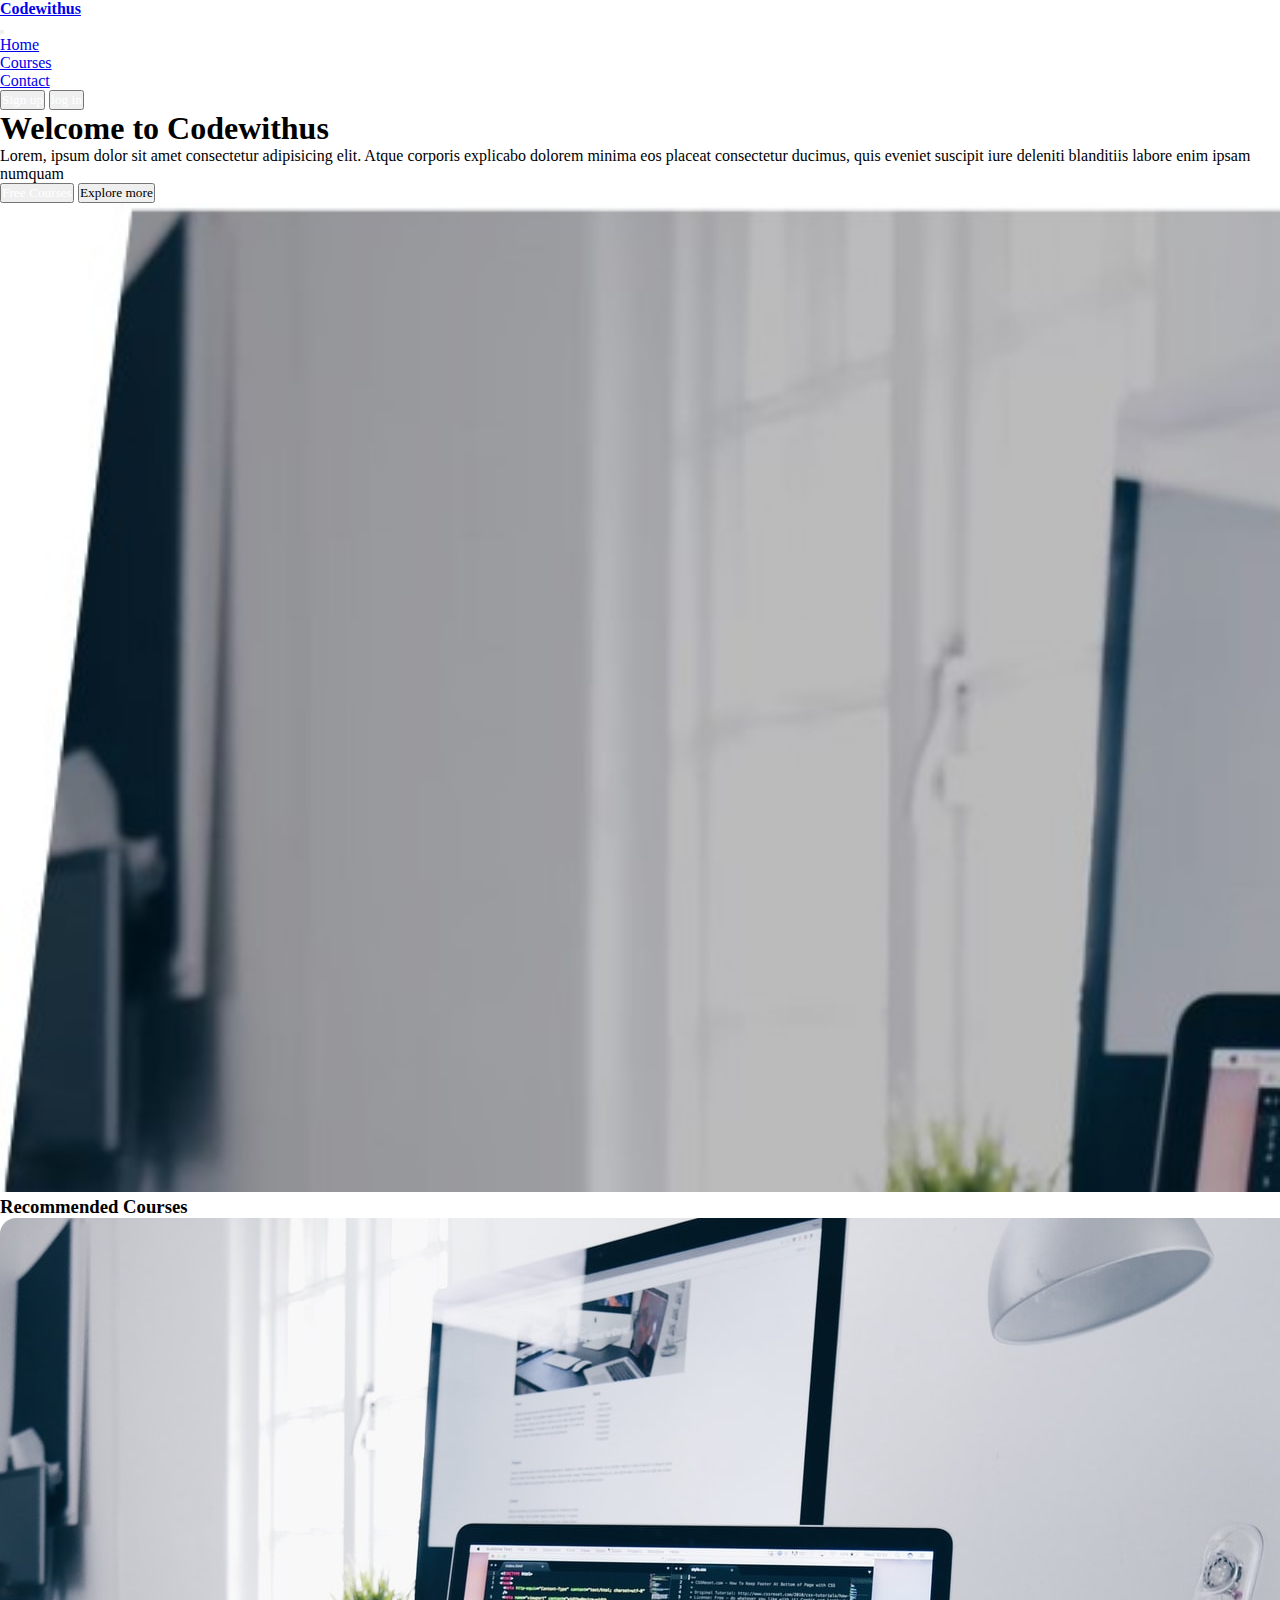
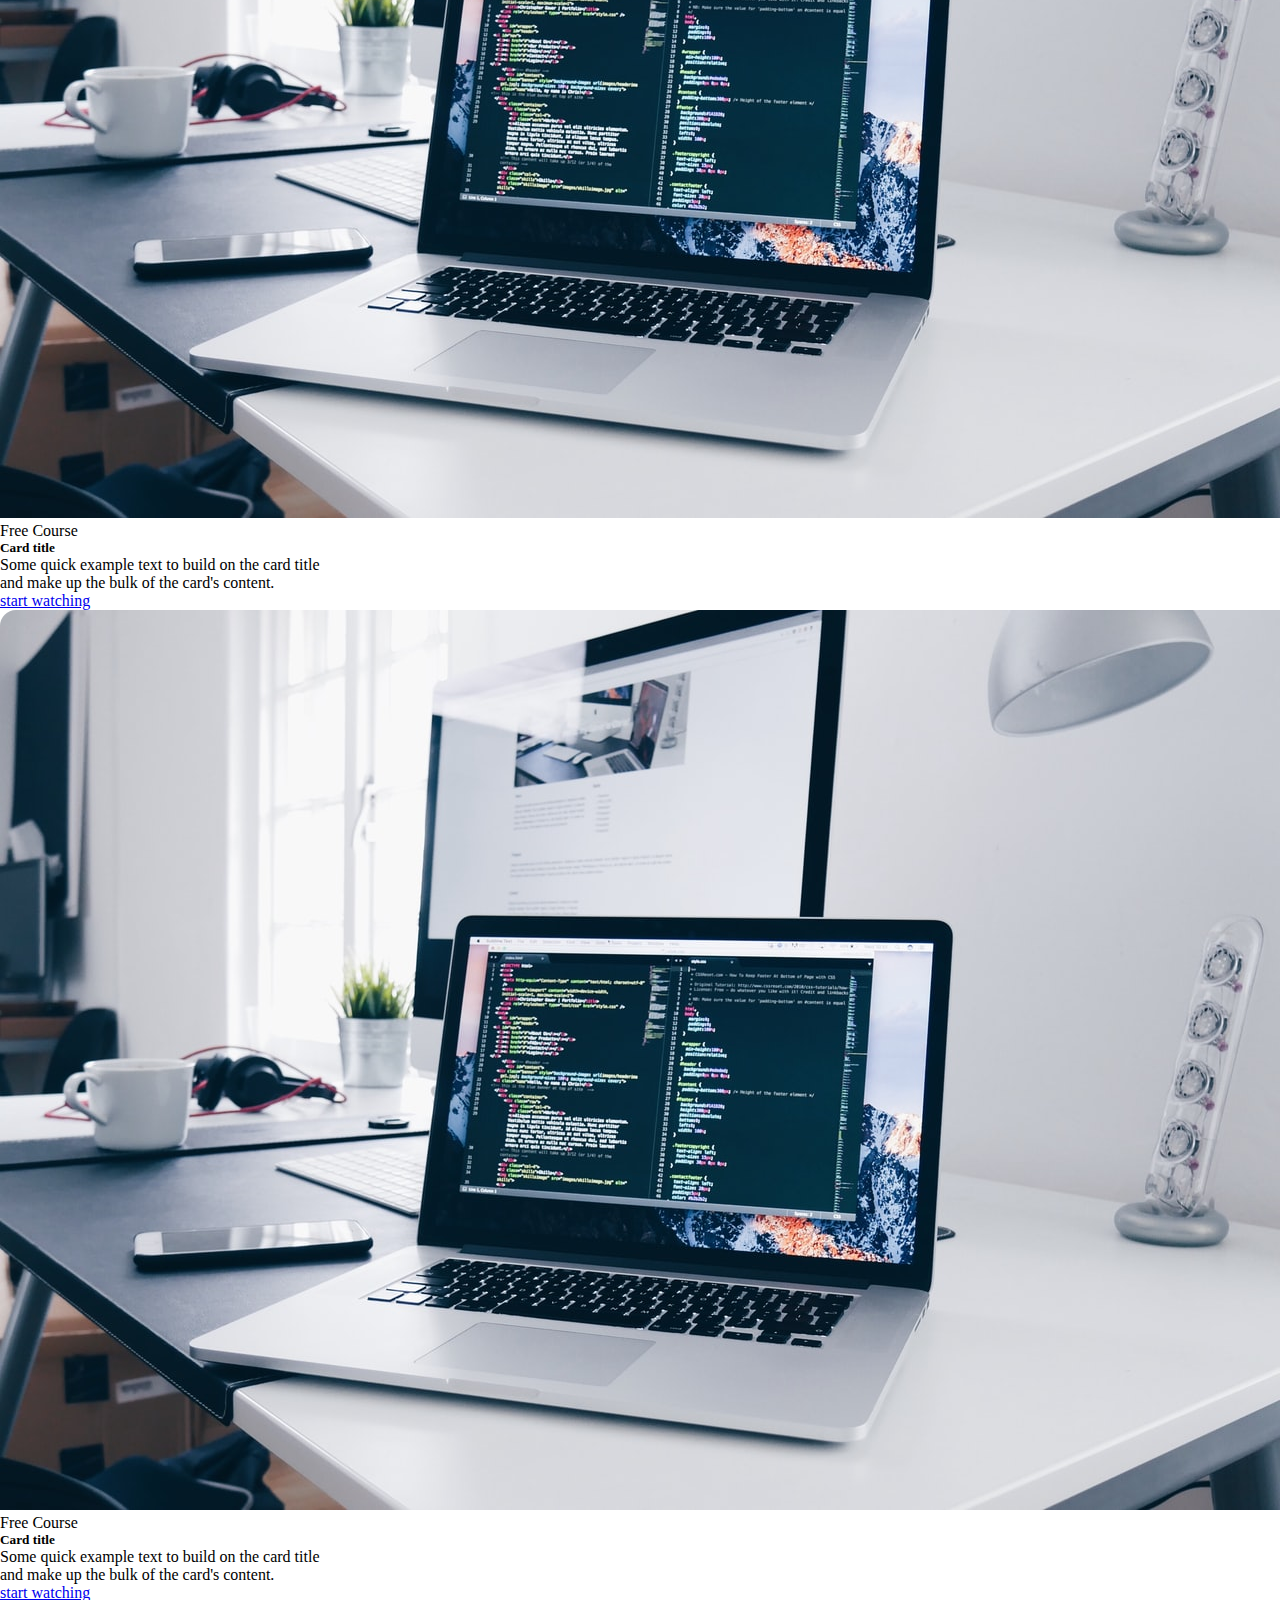
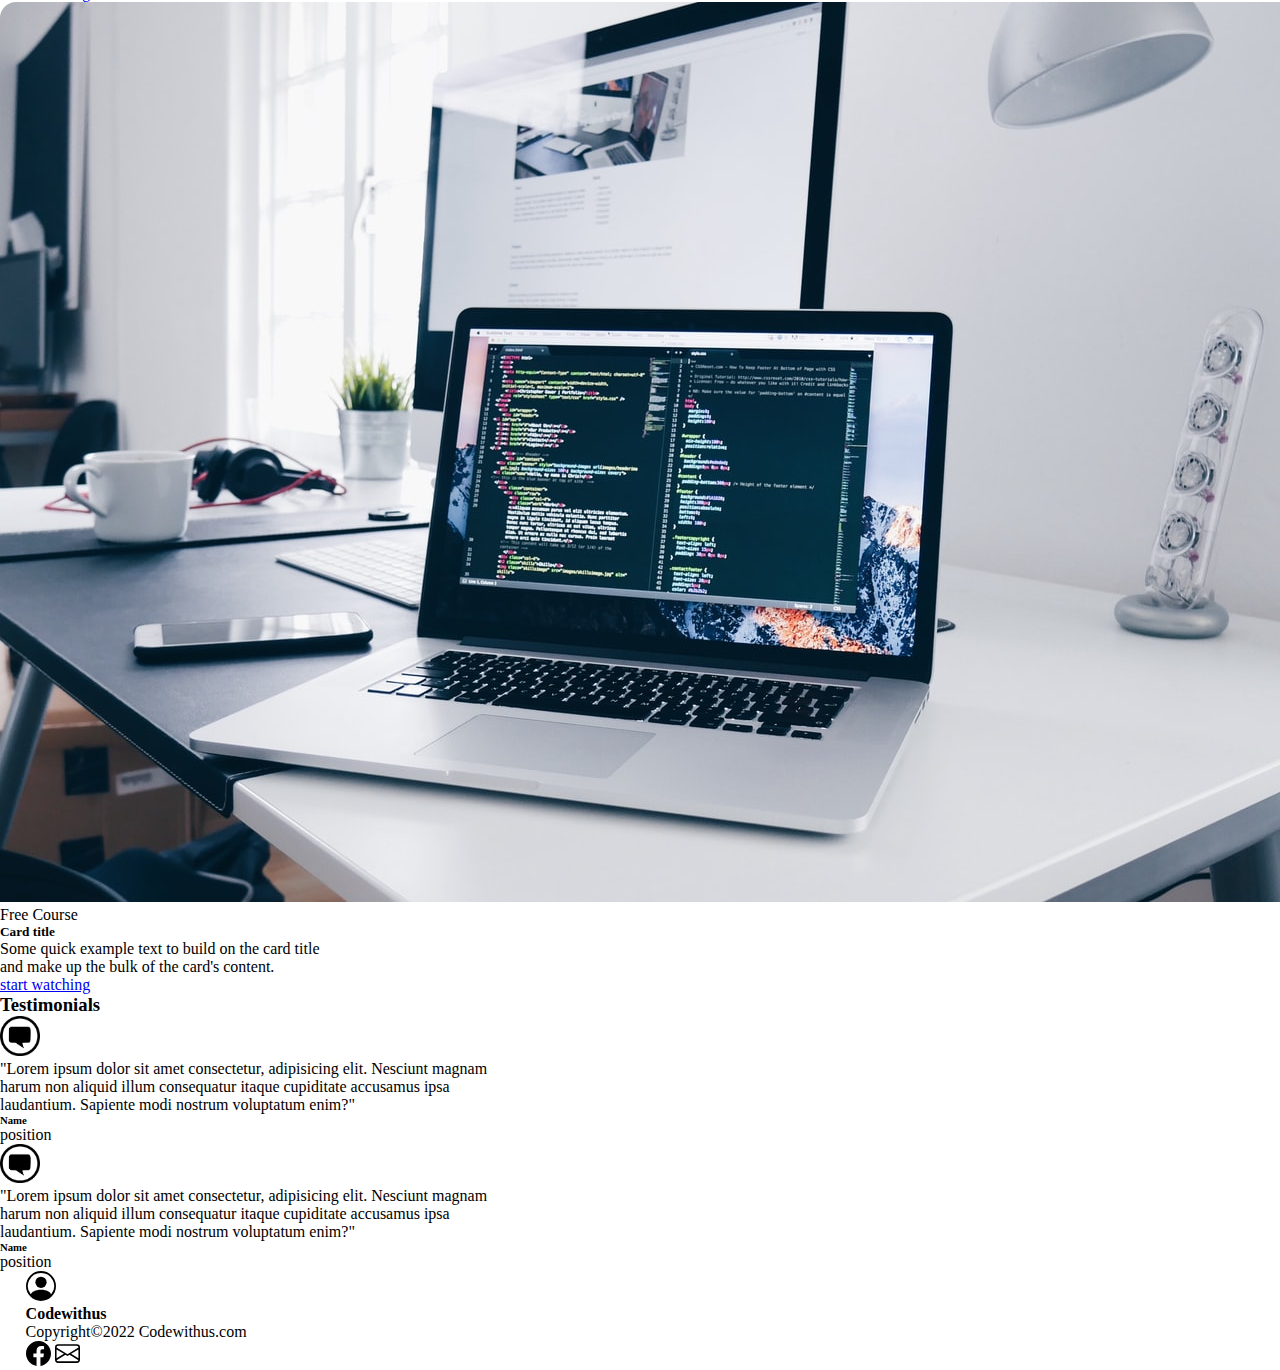
<file: index.html>
<!DOCTYPE html>
<html lang="en">

<head>
    <meta charset="UTF-8">
    <meta http-equiv="X-UA-Compatible" content="IE=edge">
    <meta name="viewport" content="width=device-width, initial-scale=1.0">
    <link rel="stylesheet" href="css/style.css">
    <link rel="preconnect" href="https://fonts.gstatic.com" crossorigin>
    <link href="https://cdn.jsdelivr.net/npm/bootstrap@5.0.2/dist/css/bootstrap.min.css" rel="stylesheet"
        integrity="sha384-EVSTQN3/azprG1Anm3QDgpJLIm9Nao0Yz1ztcQTwFspd3yD65VohhpuuCOmLASjC" crossorigin="anonymous">
    <title>project3</title>
</head>

<body>
    <nav id="navbar" class="py-2 sticky-top border-bottom navbar navbar-expand-lg navbar-light bg-light">
        <div class="container-fluid">
            <a class="navbar-brand text-primary px-2" href="#">
                <h4>Codewithus</h4>
            </a>
            <button class="navbar-toggler" type="button" data-bs-toggle="collapse" data-bs-target="#navbarNav"
                aria-controls="navbarNav" aria-expanded="false" aria-label="Toggle navigation">
                <span class="navbar-toggler-icon"></span>
            </button>
            <div class="collapse navbar-collapse" id="navbarNav">
                <ul class="navbar-nav ms-auto mb-2 py-2 mb-lg-0">
                    <li class="nav-item">
                        <a class="nav-link active" aria-current="page" href="index.html">Home</a>
                    </li>
                    <li class="nav-item">
                        <a class="nav-link" href="courses.html">Courses</a>
                    </li>
                    <li class="nav-item">
                        <a class="nav-link" href="contact.html">Contact</a>
                    </li>
                    <li>
                        <form class="container-fluid justify-content-start ">
                            <a href="loginpage.html"><button class="btn   bg-primary me-2" type="button"
                                    style="color: white;">Sign up</button></a>
                            <button class="btn   bg-primary " type="button" style="color: white;">log in</button>
                        </form>
                    </li>
                </ul>
            </div>
        </div>
    </nav>
    <!-- about section -->
    <section id="about" class="main">
        <div class="container my-1 mx-auto ">
            <div class="row">

                <div id="textcenter"
                    class="col-lg-6 col-md-6 co-12 col-xxl-6 d-flex  justify-content-center flex-column">
                    <h1>Welcome to <span class="text-primary">Codewithus</span> </h1>
                    <p>Lorem, ipsum dolor sit amet consectetur adipisicing elit. Atque corporis explicabo dolorem
                        minima eos placeat consectetur ducimus, quis eveniet suscipit iure deleniti blanditiis labore
                        enim ipsam numquam </p>
                    <span>
                        <button type="button" class="btn btn-info bg-primary" style="color: white;">Free
                            Courses</button>
                        <button type="button" class="btn btn-secondary mx-2 " data-bs-toggle="tooltip"
                            data-bs-placement="right" title="Tooltip on right">Explore more</button>
                    </span>
                </div>
                <div class="col-lg-6 col-md-6 co-12 col-xxl-6" id="fig">
                    <figure>
                        <img src="img/jj.jpg" alt="about us img" style="width: 100%; height: auto;"
                            class="img-fluid about_img"> 
                    </figure>
                </div>
            </div>
        </div>
    </section>
    <!-- Courses -->
    <section id="Courses" class="main my-5">
        <div class="about text-center">
            <h3 class="display-7">Recommended Courses</h3>
        </div>
        <div class="container my-5 mx-auto">
            <div class="row ">
                <div class="col-lg-4 col-md-4 co-12 col-xxl-4 d-flex  justify-content-center my-2">
                    <div style="border-radius: 1rem; width: 20rem;" class="card ">
                        <img src="img/home.jfif" style="border-top-left-radius: 1rem; border-top-right-radius: 1rem;"
                            class="card-img-top" alt="Course image">
                        <div class="card-body">
                            <span class="tracking-widest text-xs title-font font-medium text-gray-400 mb-1">Free
                                Course</span>
                            <h5 class="card-title mt-1">Card title</h5>
                            <p class="card-text">Some quick example text to build on the card title and make up the bulk
                                of the card's content.</p>
                            <a href="#" class="btn btn-primary rounded-pill"> start watching</a>
                        </div>
                    </div>
                </div>
                <div class="col-lg-4 col-md-4 co-12 col-xxl-4 d-flex  justify-content-center  my-2">

                    <div class="card" style="border-radius: 1rem; width: 20rem;">
                        <img src="img/home.jfif" style="border-top-left-radius: 1rem; border-top-right-radius: 1rem;"
                            class="card-img-top" alt="Course image">
                        <div class="card-body">
                            <span class="tracking-widest text-xs title-font font-medium text-gray-400 mb-1">Free
                                Course</span>
                            <h5 class="card-title mt-1">Card title</h5>
                            <p class="card-text">Some quick example text to build on the card title and make up the bulk
                                of the card's content.</p>
                            <a href="#" class="btn btn-primary rounded-pill">start watching</a>
                        </div>
                    </div>
                </div>
                <div class="col-lg-4 col-md-4 co-12 col-xxl-4 d-flex  justify-content-center  my-2">

                    <div class="card" style="border-radius: 1rem; width: 20rem;">
                        <img src="img/home.jfif" style="border-top-left-radius: 1rem; border-top-right-radius: 1rem;"
                            class="card-img-top" alt="Course image">
                        <div class="card-body">
                            <span class="tracking-widest text-xs title-font font-medium text-gray-400 mb-1">Free
                                Course</span>
                            <h5 class="card-title mt-1">Card title</h5>
                            <p class="card-text">Some quick example text to build on the card title and make up the bulk
                                of the card's content.</p>
                            <a href="#" class="btn btn-primary  rounded-pill">start watching</a>
                        </div>
                    </div>
                </div>
            </div>
        </div>
    </section>
    <!-- testimonials -->
    <section>
        <div class="about text-center">
            <h3 class="display-7">Testimonials</h3>
        </div>

        <div class="container my-5 ">
            <div class="row">
                <div class="col-lg-6 col-md-6 co-12 col-xxl-6 d-flex  justify-content-center  my-2">

                    <div class="card bg-light mx-0" style="width: 32rem;">
                        <div class="card-body">
                            <img src="img/testimonials.png" style="width: 40px; height: auto;"
                                class="card-img-top mx-2 mb-2" alt="Course image">
                            <p class="card-text mx-2">"Lorem ipsum dolor sit amet consectetur, adipisicing elit.
                                Nesciunt magnam harum non aliquid illum consequatur itaque cupiditate accusamus ipsa
                                laudantium. Sapiente modi nostrum voluptatum enim?"</p>

                            <h6 class="card-title  my-0 py-0 mx-3">Name</h6>
                            <p class="mx-3">position</p>
                        </div>
                    </div>
                </div>
                <div class="col-lg-6 col-md-6 co-12 col-xxl-6 d-flex  justify-content-center  my-2">

                    <div class="card  bg-light" style="width: 32rem;">
                        <div class="card-body">
                            <img src="img/testimonials.png" style="width: 40px; height: auto;"
                                class="card-img-top mx-2 mb-2" alt="Course image">
                            <p class="card-text mx-2">"Lorem ipsum dolor sit amet consectetur, adipisicing elit.
                                Nesciunt magnam harum non aliquid illum consequatur itaque cupiditate accusamus ipsa
                                laudantium. Sapiente modi nostrum voluptatum enim?"</p>

                            <h6 class="card-title  my-0 py-0 mx-3">Name</h6>
                            <p class="mx-3">position</p>
                        </div>
                    </div>
                </div>
            </div>
        </div>
    </section>



    <!-- footer -->
    <footer>
        <div class="left bg-light" style="margin: 0% 2%;">

            <span class="d-flex ">
                <figure class="my-auto mx-2 hide">
                    <svg xmlns="http://www.w3.org/2000/svg" width="30" height="30" fill="currentColor"
                        class="bi bi-person-circle" viewBox="0 0 16 16">
                        <path d="M11 6a3 3 0 1 1-6 0 3 3 0 0 1 6 0z" />
                        <path fill-rule="evenodd"
                            d="M0 8a8 8 0 1 1 16 0A8 8 0 0 1 0 8zm8-7a7 7 0 0 0-5.468 11.37C3.242 11.226 4.805 10 8 10s4.757 1.225 5.468 2.37A7 7 0 0 0 8 1z" />
                    </svg>
                </figure>
                <h4 class="navbar-brand text-primary my-auto hide">Codewithus</h4>
                <p class="my-auto mx-auto">Copyright&copy;2022 Codewithus.com</p>
                <span class="my-auto ms-auto mb-2 py-2 mb-lg-0 hide">
                    <span class="px-2">
                        <svg xmlns="http://www.w3.org/2000/svg" width="25" height="25" fill="currentColor"
                            class="bi bi-facebook" viewBox="0 0 16 16">
                            <path
                                d="M16 8.049c0-4.446-3.582-8.05-8-8.05C3.58 0-.002 3.603-.002 8.05c0 4.017 2.926 7.347 6.75 7.951v-5.625h-2.03V8.05H6.75V6.275c0-2.017 1.195-3.131 3.022-3.131.876 0 1.791.157 1.791.157v1.98h-1.009c-.993 0-1.303.621-1.303 1.258v1.51h2.218l-.354 2.326H9.25V16c3.824-.604 6.75-3.934 6.75-7.951z" />
                        </svg>
                    </span>
                    <svg xmlns="http://www.w3.org/2000/svg" width="25" height="25" fill="currentColor"
                        class="bi bi-envelope" viewBox="0 0 16 16 ">
                        <path
                            d="M0 4a2 2 0 0 1 2-2h12a2 2 0 0 1 2 2v8a2 2 0 0 1-2 2H2a2 2 0 0 1-2-2V4Zm2-1a1 1 0 0 0-1 1v.217l7 4.2 7-4.2V4a1 1 0 0 0-1-1H2Zm13 2.383-4.708 2.825L15 11.105V5.383Zm-.034 6.876-5.64-3.471L8 9.583l-1.326-.795-5.64 3.47A1 1 0 0 0 2 13h12a1 1 0 0 0 .966-.741ZM1 11.105l4.708-2.897L1 5.383v5.722Z" />
                    </svg>
                </span>
            </span>

        </div>
    </footer>
    <script src="https://cdn.jsdelivr.net/npm/@popperjs/core@2.9.2/dist/umd/popper.min.js"
        integrity="sha384-IQsoLXl5PILFhosVNubq5LC7Qb9DXgDA9i+tQ8Zj3iwWAwPtgFTxbJ8NT4GN1R8p"
        crossorigin="anonymous"></script>
    <script src="https://cdn.jsdelivr.net/npm/bootstrap@5.0.2/dist/js/bootstrap.min.js"
        integrity="sha384-cVKIPhGWiC2Al4u+LWgxfKTRIcfu0JTxR+EQDz/bgldoEyl4H0zUF0QKbrJ0EcQF"
        crossorigin="anonymous"></script>
    <script>
        var tooltipTriggerList = [].slice.call(document.querySelectorAll('[data-bs-toggle="tooltip"]'))
        var tooltipList = tooltipTriggerList.map(function (tooltipTriggerEl) {
            return new bootstrap.Tooltip(tooltipTriggerEl)
        })
    </script>





</body>

</html>
</file>
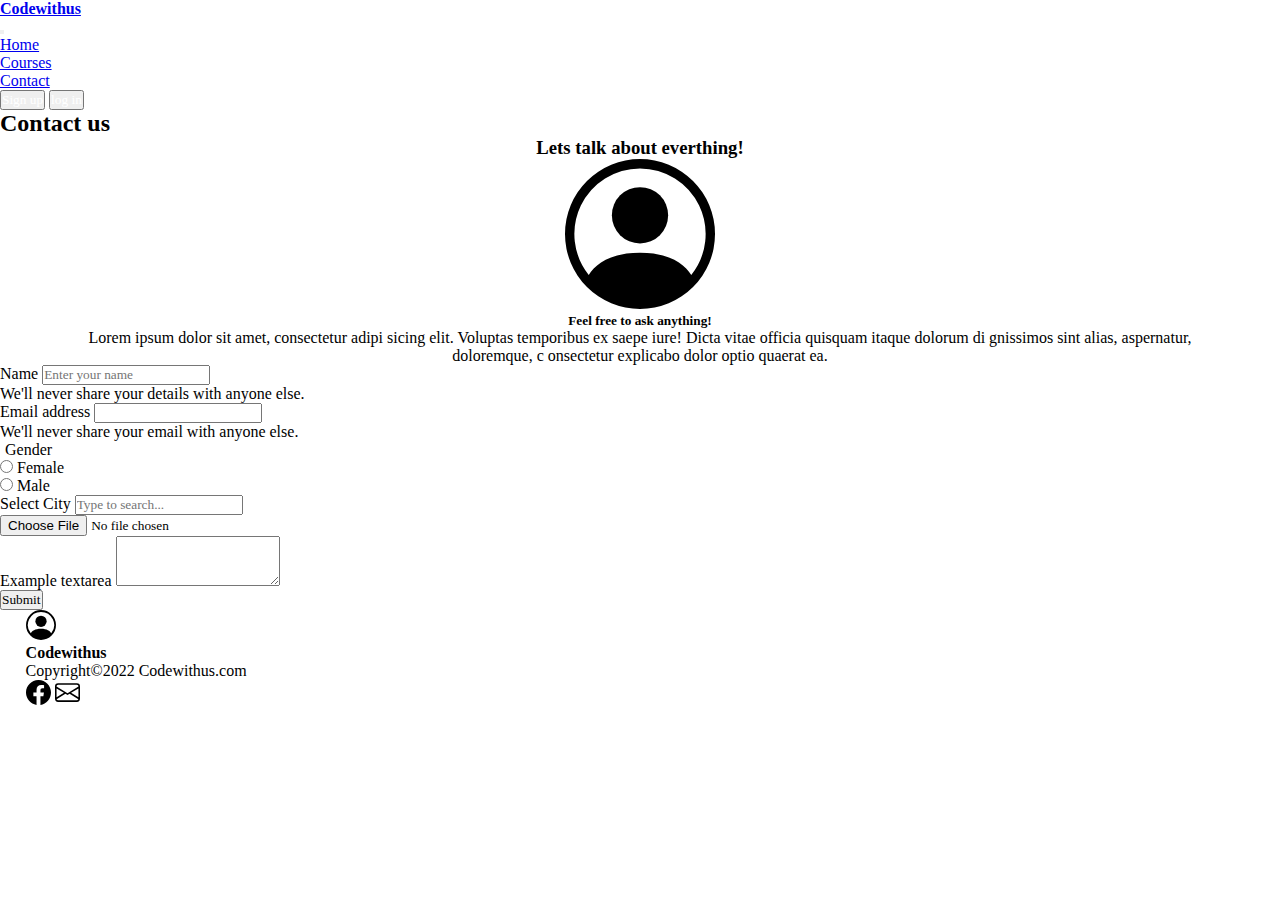
<file: contact.html>
<!DOCTYPE html>
<html lang="en">

<head>
    <meta charset="UTF-8">
    <meta http-equiv="X-UA-Compatible" content="IE=edge">
    <link rel="stylesheet" href="css/style.css">
    <meta name="viewport" content="width=device-width, initial-scale=1.0">
    <link href="https://cdn.jsdelivr.net/npm/bootstrap@5.0.2/dist/css/bootstrap.min.css" rel="stylesheet"
        integrity="sha384-EVSTQN3/azprG1Anm3QDgpJLIm9Nao0Yz1ztcQTwFspd3yD65VohhpuuCOmLASjC" crossorigin="anonymous">
    <title>project3</title>
</head>

<body>
    <nav id="navbar" class="py-2 sticky-top border-bottom navbar navbar-expand-lg navbar-light bg-light">
        <div class="container-fluid">
            <a class="navbar-brand text-primary px-2" href="#">
                <h4>Codewithus</h4>
            </a>
            <button class="navbar-toggler" type="button" data-bs-toggle="collapse" data-bs-target="#navbarNav"
                aria-controls="navbarNav" aria-expanded="false" aria-label="Toggle navigation">
                <span class="navbar-toggler-icon"></span>
            </button>
            <div class="collapse navbar-collapse" id="navbarNav">
                <ul class="navbar-nav ms-auto mb-2 py-2 mb-lg-0">
                    <li class="nav-item">
                        <a class="nav-link active" aria-current="page" href="index.html">Home</a>
                    </li>
                    <li class="nav-item">
                        <a class="nav-link" href="courses.html">Courses</a>
                    </li>
                    <li class="nav-item">
                        <a class="nav-link" href="contact.html">Contact</a>
                    </li>
                    <li>
                        <form class="container-fluid justify-content-start ">
                            <button class="btn   bg-primary me-2" type="button" style="color: white;">Sign up</button>
                            <button class="btn   bg-primary " type="button" style="color: white;">log in</button>
                        </form>
                    </li>
                </ul>
            </div>
        </div>
    </nav>
    <!-- contact page -->
    <section id="contact" class="main_heading my-5">

        <div class="about text-center my-5">
            <h2 class="display-7">Contact us</h2>
        </div>
        <div class="container bg-light shadow-lg p-3 mb-5 bg-body rounded">
            <div class="row ">
                <div id="textstart"
                    class="col-lg-6 col-md-6 co-12 col-xxl-6 d-flex my-5  justify-content-top flex-column  ">
                    <h3 class="center">Lets talk about everthing!</h3>
                    <figure class="my-2 mb-4 mx-2">
                        <svg xmlns="http://www.w3.org/2000/svg" width="150" height="150" fill="currentColor"
                            class="bi bi-person-circle" viewBox="0 0 16 16">
                            <path d="M11 6a3 3 0 1 1-6 0 3 3 0 0 1 6 0z" />
                            <path fill-rule="evenodd"
                                d="M0 8a8 8 0 1 1 16 0A8 8 0 0 1 0 8zm8-7a7 7 0 0 0-5.468 11.37C3.242 11.226 4.805 10 8 10s4.757 1.225 5.468 2.37A7 7 0 0 0 8 1z" />
                        </svg>
                    </figure>
                    <h5>Feel free to ask anything!</h5>
                    <p class=" my-1 justify-content-center ">Lorem ipsum dolor sit amet, consectetur adipi sicing elit. Voluptas temporibus ex saepe iure! Dicta vitae officia quisquam itaque dolorum di gnissimos sint alias, aspernatur, doloremque, c
                        onsectetur explicabo dolor optio quaerat ea.</p>
                </div>
                <div class="col-xxl-6 col-12 col-md-6 mx-auto my-5">
                    <form>
                        <div class="mb-3">
                            <label for="exampleInputEmail1" class="form-label">Name</label>
                            <input type="email" class="form-control" id="exampleInputEmail1"
                                aria-describedby="emailHelp" placeholder="Enter your name" required>
                            <div id="emailHelp" class="form-text">We'll never share your details with anyone else.</div>
                        </div>
                        <div class="mb-3">
                            <label for="exampleInputEmail1" class="form-label">Email address</label>
                            <input type="email" class="form-control" id="exampleInputEmail1"
                                aria-describedby="emailHelp" required>
                            <div id="emailHelp" class="form-text">We'll never share your email with anyone else.</div>
                        </div>
                        <div style="display: inline-block; margin: 0px 5px;">
                            <p>Gender</p>
                        </div>
                        <div class="form-check form-check-inline">
                            <input class="form-check-input" type="radio" name="inlineRadioOptions" id="inlineRadio1"
                                value="option1" required>
                            <label class="form-check-label" for="inlineRadio1">Female</label>
                        </div>
                        <div class="form-check form-check-inline">
                            <input class="form-check-input" type="radio" name="inlineRadioOptions" id="inlineRadio2"
                                value="option2" required>
                            <label class="form-check-label" for="inlineRadio2">Male</label>
                        </div>
                        <div class="mb-3">
                            <label for="exampleDataList" class="form-label">Select City</label>
                            <input class="form-control" list="datalistOptions" id="exampleDataList"
                                placeholder="Type to search..." required>
                            <datalist id="datalistOptions">
                                <option value="San Francisco">
                                <option value="New York">
                                <option value="Seattle">
                                <option value="Los Angeles">
                                <option value="Chicago">
                            </datalist>
                        </div>
                        <div class="mb-3">
                            <input class="form-control form-control-sm" id="formFileSm" type="file">
                        </div>
                        <div class="mb-3">
                            <label for="exampleFormControlTextarea1" class="form-label">Example textarea</label>
                            <textarea class="form-control" id="exampleFormControlTextarea1" rows="3"
                                required></textarea>
                        </div>
                        <button type="submit" class="btn btn-primary">Submit</button>
                    </form>
                </div>
            </div>
        </div>
    </section>
    <!-- footer -->
    <footer>
        <div class="left bg-light" style="margin: 0% 2%;">
            <span class="d-flex ">
                <figure class="my-auto mx-2 hide">
                    <svg xmlns="http://www.w3.org/2000/svg" width="30" height="30" fill="currentColor"
                        class="bi bi-person-circle" viewBox="0 0 16 16">
                        <path d="M11 6a3 3 0 1 1-6 0 3 3 0 0 1 6 0z" />
                        <path fill-rule="evenodd"
                            d="M0 8a8 8 0 1 1 16 0A8 8 0 0 1 0 8zm8-7a7 7 0 0 0-5.468 11.37C3.242 11.226 4.805 10 8 10s4.757 1.225 5.468 2.37A7 7 0 0 0 8 1z" />
                    </svg>
                </figure>
                <h4 class="navbar-brand text-primary my-auto hide">Codewithus</h4>
                <p class="my-auto mx-auto">Copyright&copy;2022 Codewithus.com</p>
                <span class="my-auto ms-auto mb-2 py-2 mb-lg-0 hide">
                    <span class="px-2">
                        <svg xmlns="http://www.w3.org/2000/svg" width="25" height="25" fill="currentColor"
                            class="bi bi-facebook" viewBox="0 0 16 16">
                            <path
                                d="M16 8.049c0-4.446-3.582-8.05-8-8.05C3.58 0-.002 3.603-.002 8.05c0 4.017 2.926 7.347 6.75 7.951v-5.625h-2.03V8.05H6.75V6.275c0-2.017 1.195-3.131 3.022-3.131.876 0 1.791.157 1.791.157v1.98h-1.009c-.993 0-1.303.621-1.303 1.258v1.51h2.218l-.354 2.326H9.25V16c3.824-.604 6.75-3.934 6.75-7.951z" />
                        </svg>
                    </span>
                    <svg xmlns="http://www.w3.org/2000/svg" width="25" height="25" fill="currentColor"
                        class="bi bi-envelope" viewBox="0 0 16 16 ">
                        <path
                            d="M0 4a2 2 0 0 1 2-2h12a2 2 0 0 1 2 2v8a2 2 0 0 1-2 2H2a2 2 0 0 1-2-2V4Zm2-1a1 1 0 0 0-1 1v.217l7 4.2 7-4.2V4a1 1 0 0 0-1-1H2Zm13 2.383-4.708 2.825L15 11.105V5.383Zm-.034 6.876-5.64-3.471L8 9.583l-1.326-.795-5.64 3.47A1 1 0 0 0 2 13h12a1 1 0 0 0 .966-.741ZM1 11.105l4.708-2.897L1 5.383v5.722Z" />
                    </svg>
                </span>
            </span>

        </div>
    </footer>
    <script src="https://cdn.jsdelivr.net/npm/@popperjs/core@2.9.2/dist/umd/popper.min.js"
        integrity="sha384-IQsoLXl5PILFhosVNubq5LC7Qb9DXgDA9i+tQ8Zj3iwWAwPtgFTxbJ8NT4GN1R8p"
        crossorigin="anonymous"></script>
    <script src="https://cdn.jsdelivr.net/npm/bootstrap@5.0.2/dist/js/bootstrap.min.js"
        integrity="sha384-cVKIPhGWiC2Al4u+LWgxfKTRIcfu0JTxR+EQDz/bgldoEyl4H0zUF0QKbrJ0EcQF"
        crossorigin="anonymous"></script>
    <script>
        var tooltipTriggerList = [].slice.call(document.querySelectorAll('[data-bs-toggle="tooltip"]'))
        var tooltipList = tooltipTriggerList.map(function (tooltipTriggerEl) {
            return new bootstrap.Tooltip(tooltipTriggerEl)
        })
    </script>





</body>

</html>
</file>
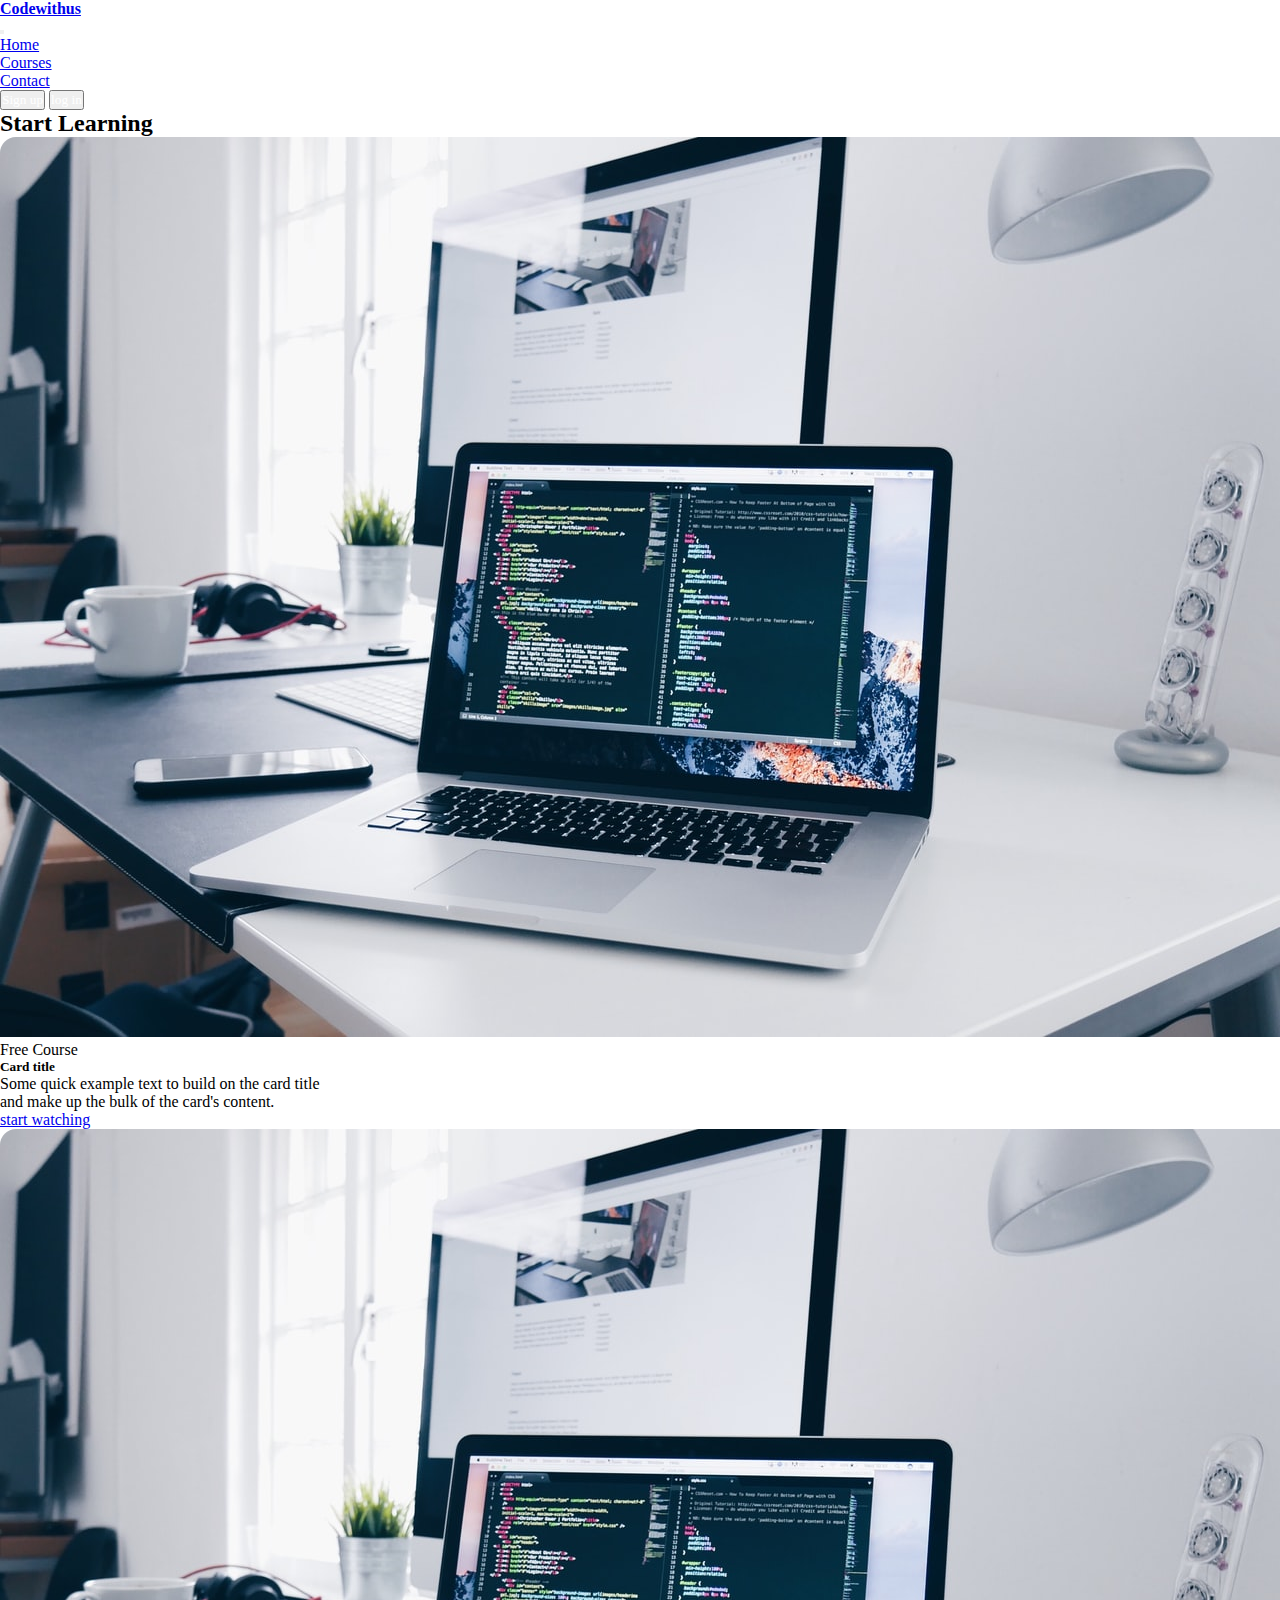
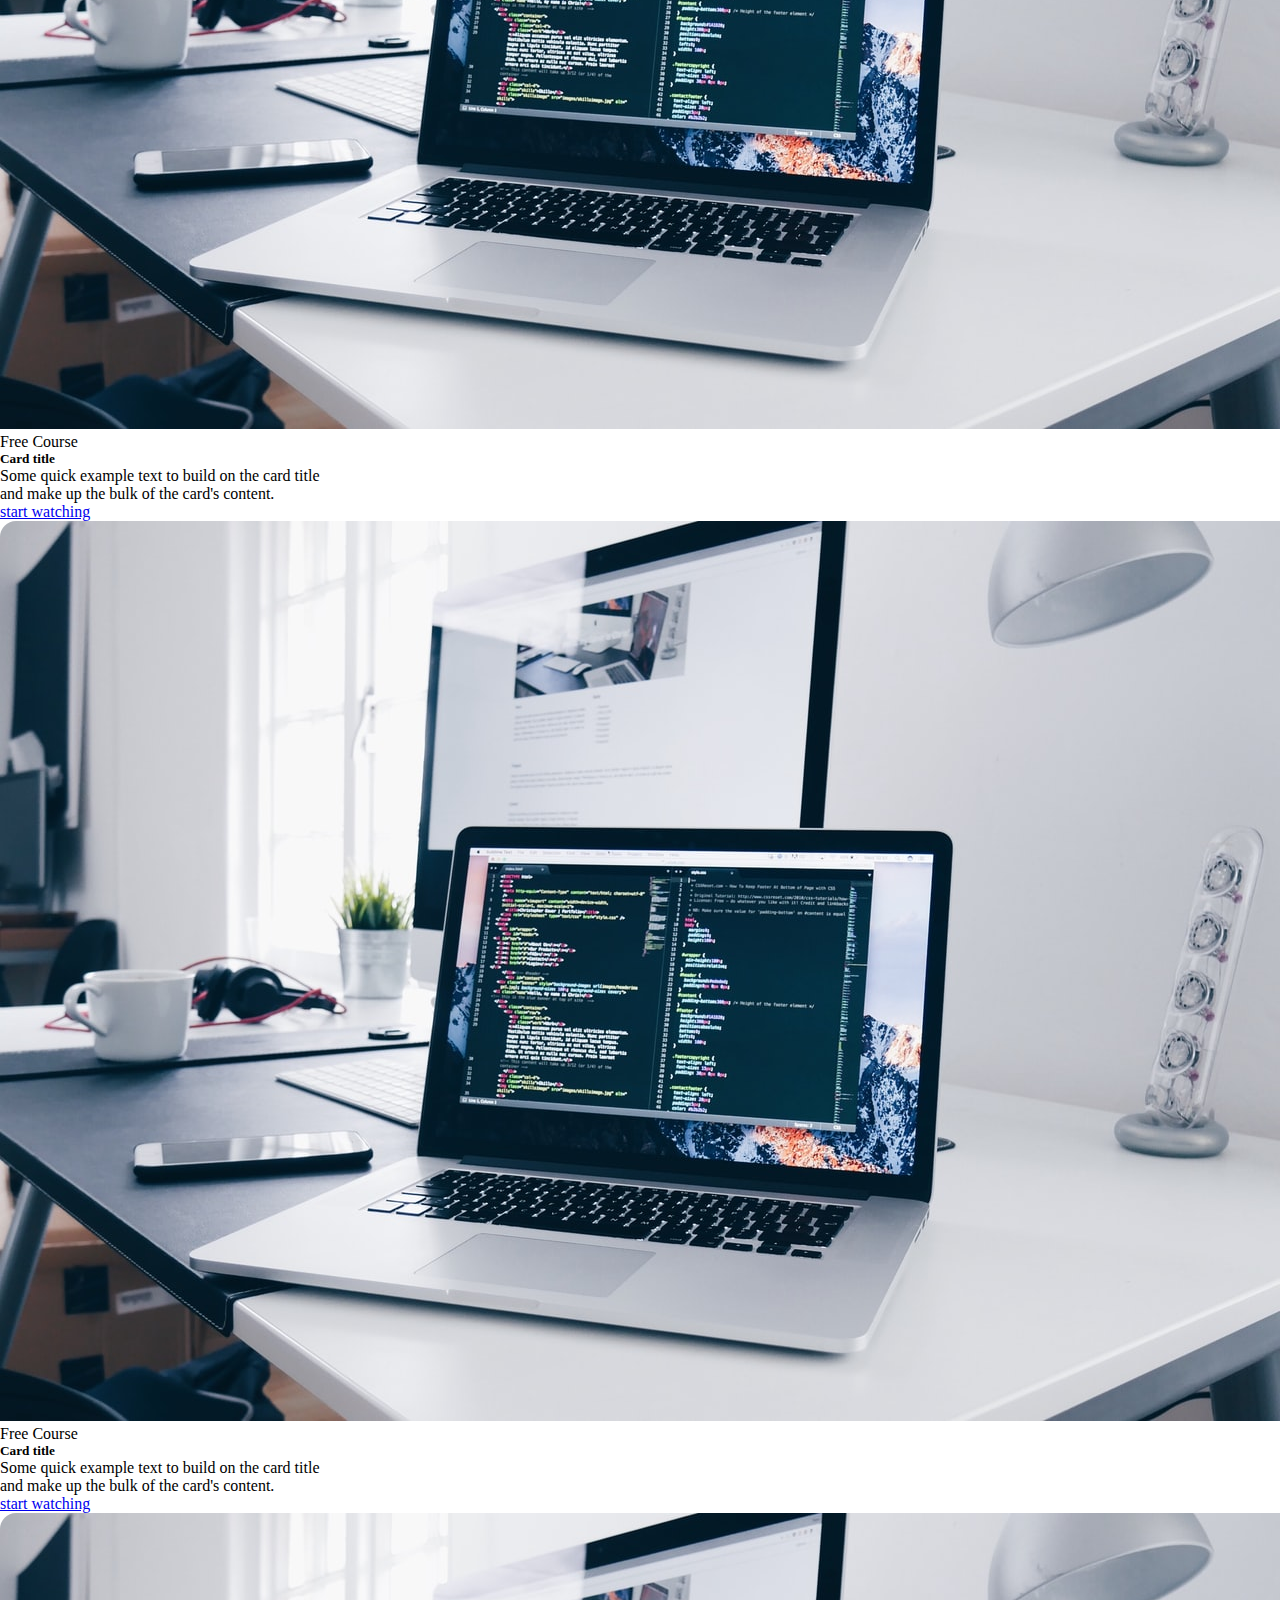
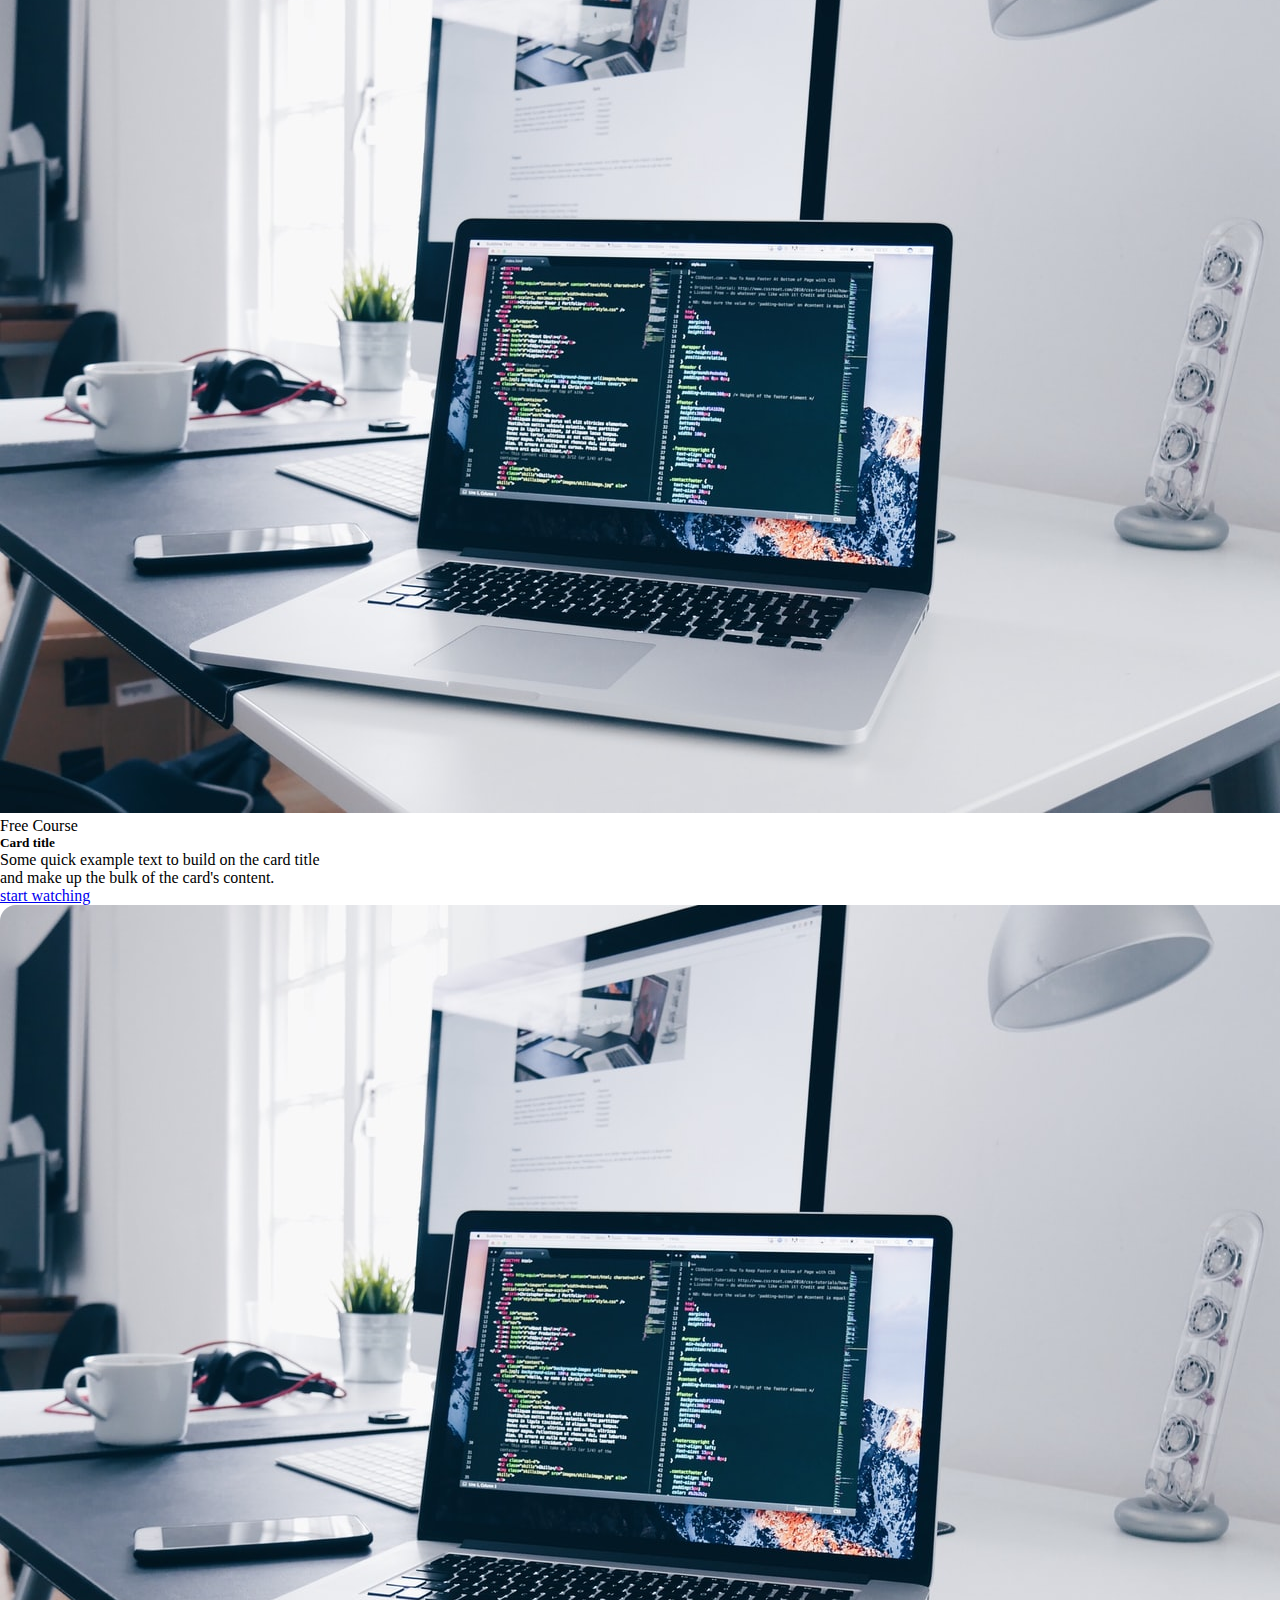
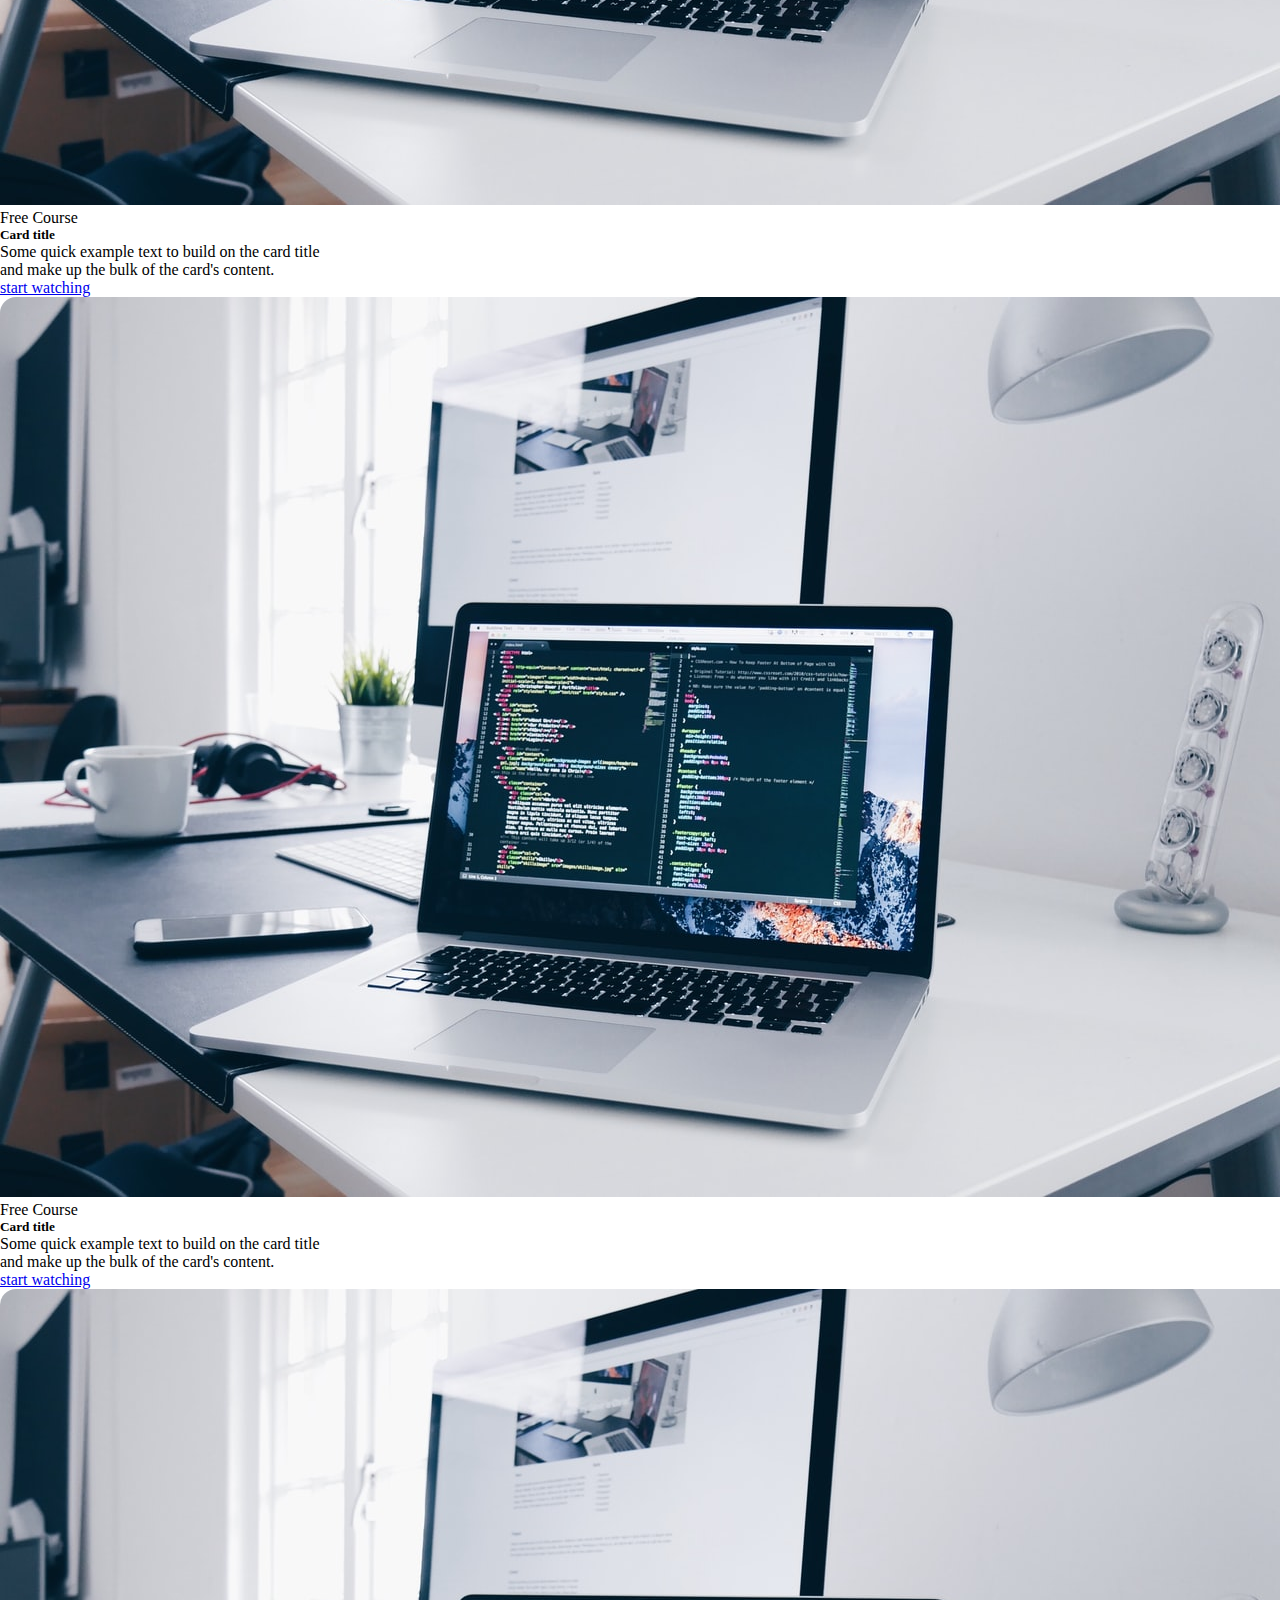
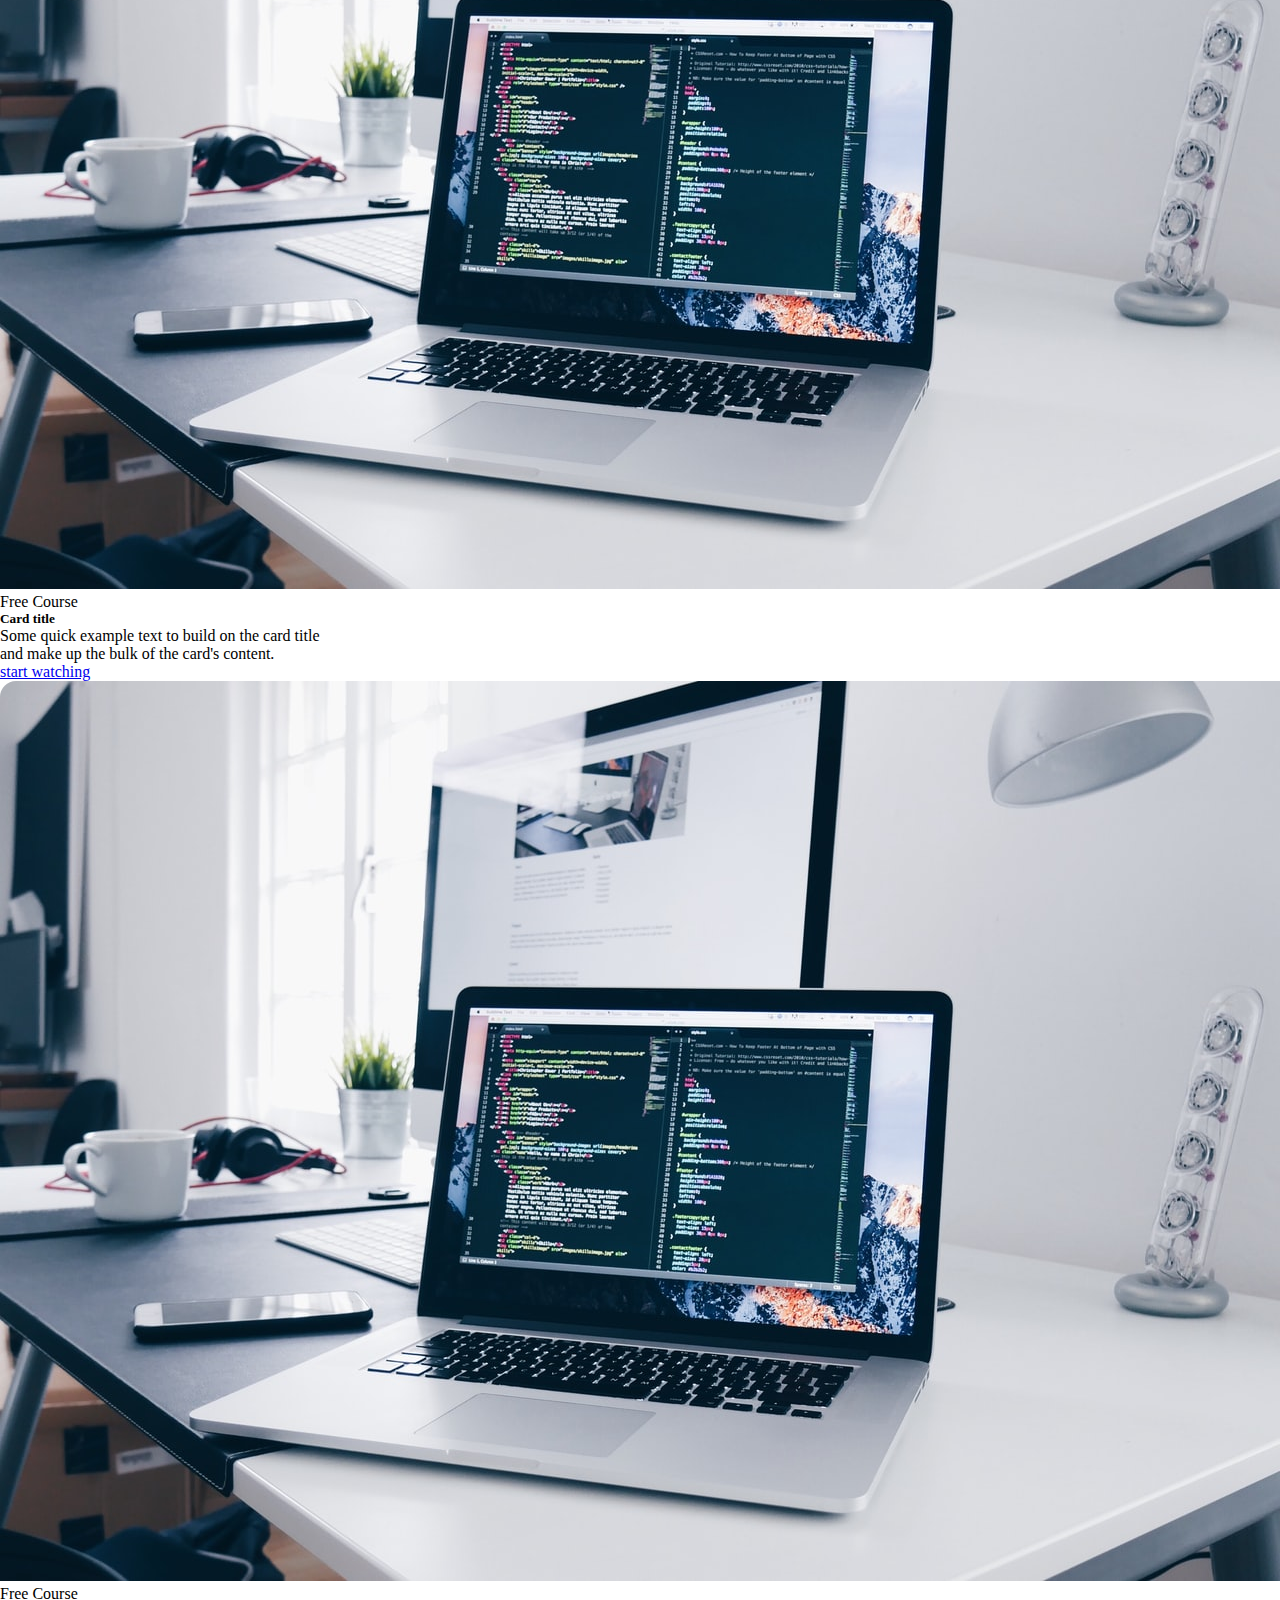
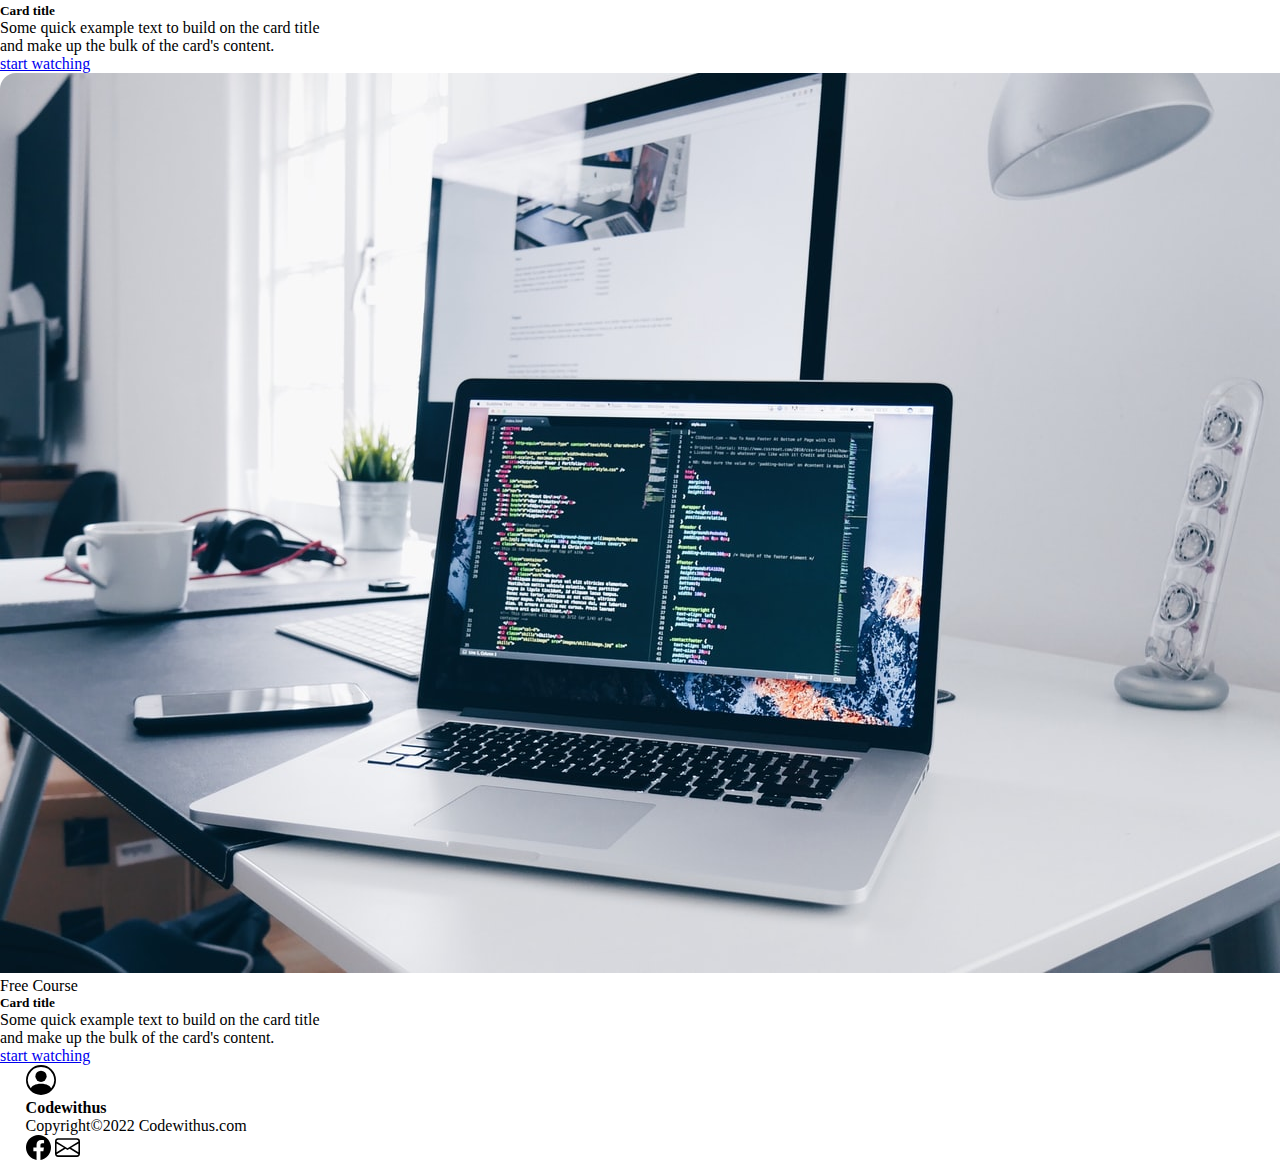
<file: courses.html>
<!DOCTYPE html>
<html lang="en">

<head>
    <meta charset="UTF-8">
    <meta http-equiv="X-UA-Compatible" content="IE=edge">
    <link rel="stylesheet" href="css/style.css">
    <meta name="viewport" content="width=device-width, initial-scale=1.0">
    <link href="https://cdn.jsdelivr.net/npm/bootstrap@5.0.2/dist/css/bootstrap.min.css" rel="stylesheet"
        integrity="sha384-EVSTQN3/azprG1Anm3QDgpJLIm9Nao0Yz1ztcQTwFspd3yD65VohhpuuCOmLASjC" crossorigin="anonymous">
    <title>project3</title>
</head>

<body>
    <nav id="navbar" class="py-2 sticky-top border-bottom navbar navbar-expand-lg navbar-light bg-light">
        <div class="container-fluid">
            <a class="navbar-brand text-primary px-2" href="#">
                <h4>Codewithus</h4>
            </a>
            <button class="navbar-toggler" type="button" data-bs-toggle="collapse" data-bs-target="#navbarNav"
                aria-controls="navbarNav" aria-expanded="false" aria-label="Toggle navigation">
                <span class="navbar-toggler-icon"></span>
            </button>
            <div class="collapse navbar-collapse" id="navbarNav">
                <ul class="navbar-nav ms-auto mb-2 py-2 mb-lg-0">
                    <li class="nav-item">
                        <a class="nav-link active" aria-current="page" href="index.html">Home</a>
                    </li>
                    <li class="nav-item">
                        <a class="nav-link" href="courses.html">Courses</a>
                    </li>
                    <li class="nav-item">
                        <a class="nav-link" href="contact.html">Contact</a>
                    </li>
                    <li>
                        <form class="container-fluid justify-content-start ">
                            <button class="btn   bg-primary me-2" type="button" style="color: white;">Sign up</button>
                            <button class="btn   bg-primary " type="button" style="color: white;">log in</button>
                        </form>
                    </li>
                </ul>
            </div>
        </div>
    </nav>

     <!-- Courses -->
     <section id="Courses" class="main my-5">
        <div class="about text-center">
            <h2 class="display-7">Start Learning</h2>
        </div>
        <div class="container my-5 mx-auto">
            <div class="row ">
                <div class="col-lg-4 col-md-4 co-12 col-xxl-4 d-flex  justify-content-center my-2">
                    <div style="border-radius: 1rem; width: 20rem;" class="card">
                        <img src="img/home.jfif" style="border-top-left-radius: 1rem; border-top-right-radius: 1rem;"
                            class="card-img-top" alt="Course image">
                        <div class="card-body">
                            <span class="tracking-widest text-xs title-font font-medium text-gray-400 mb-1">Free
                                Course</span>
                            <h5 class="card-title mt-1">Card title</h5>
                            <p class="card-text">Some quick example text to build on the card title and make up the bulk
                                of the card's content.</p>
                            <a href="#" class="btn btn-primary rounded-pill"> start watching</a>
                        </div>
                    </div>
                </div>
                <div class="col-lg-4 col-md-4 co-12 col-xxl-4 d-flex  justify-content-center  my-2">

                    <div class="card" style="border-radius: 1rem; width: 20rem;">
                        <img src="img/home.jfif" style="border-top-left-radius: 1rem; border-top-right-radius: 1rem;"
                            class="card-img-top" alt="Course image">
                        <div class="card-body">
                            <span class="tracking-widest text-xs title-font font-medium text-gray-400 mb-1">Free
                                Course</span>
                            <h5 class="card-title mt-1">Card title</h5>
                            <p class="card-text">Some quick example text to build on the card title and make up the bulk
                                of the card's content.</p>
                            <a href="#" class="btn btn-primary rounded-pill">start watching</a>
                        </div>
                    </div>
                </div>
                <div class="col-lg-4 col-md-4 co-12 col-xxl-4 d-flex  justify-content-center  my-2">

                    <div class="card" style="border-radius: 1rem; width: 20rem;">
                        <img src="img/home.jfif" style="border-top-left-radius: 1rem; border-top-right-radius: 1rem;"
                            class="card-img-top" alt="Course image">
                        <div class="card-body">
                            <span class="tracking-widest text-xs title-font font-medium text-gray-400 mb-1">Free
                                Course</span>
                            <h5 class="card-title mt-1">Card title</h5>
                            <p class="card-text">Some quick example text to build on the card title and make up the bulk
                                of the card's content.</p>
                            <a href="#" class="btn btn-primary  rounded-pill">start watching</a>
                        </div>
                    </div>
                </div>
            </div>
            <div class="row ">
                <div class="col-lg-4 col-md-4 co-12 col-xxl-4 d-flex  justify-content-center my-2">
                    <div style="border-radius: 1rem; width: 20rem;" class="card">
                        <img src="img/home.jfif" style="border-top-left-radius: 1rem; border-top-right-radius: 1rem;"
                            class="card-img-top" alt="Course image">
                        <div class="card-body">
                            <span class="tracking-widest text-xs title-font font-medium text-gray-400 mb-1">Free
                                Course</span>
                            <h5 class="card-title mt-1">Card title</h5>
                            <p class="card-text">Some quick example text to build on the card title and make up the bulk
                                of the card's content.</p>
                            <a href="#" class="btn btn-primary rounded-pill"> start watching</a>
                        </div>
                    </div>
                </div>
                <div class="col-lg-4 col-md-4 co-12 col-xxl-4 d-flex  justify-content-center  my-2">

                    <div class="card" style="border-radius: 1rem; width: 20rem;">
                        <img src="img/home.jfif" style="border-top-left-radius: 1rem; border-top-right-radius: 1rem;"
                            class="card-img-top" alt="Course image">
                        <div class="card-body">
                            <span class="tracking-widest text-xs title-font font-medium text-gray-400 mb-1">Free
                                Course</span>
                            <h5 class="card-title mt-1">Card title</h5>
                            <p class="card-text">Some quick example text to build on the card title and make up the bulk
                                of the card's content.</p>
                            <a href="#" class="btn btn-primary rounded-pill">start watching</a>
                        </div>
                    </div>
                </div>
                <div class="col-lg-4 col-md-4 co-12 col-xxl-4 d-flex  justify-content-center  my-2">

                    <div class="card" style="border-radius: 1rem; width: 20rem;">
                        <img src="img/home.jfif" style="border-top-left-radius: 1rem; border-top-right-radius: 1rem;"
                            class="card-img-top" alt="Course image">
                        <div class="card-body">
                            <span class="tracking-widest text-xs title-font font-medium text-gray-400 mb-1">Free
                                Course</span>
                            <h5 class="card-title mt-1">Card title</h5>
                            <p class="card-text">Some quick example text to build on the card title and make up the bulk
                                of the card's content.</p>
                            <a href="#" class="btn btn-primary  rounded-pill">start watching</a>
                        </div>
                    </div>
                </div>
            </div>
            <div class="row ">
                <div class="col-lg-4 col-md-4 co-12 col-xxl-4 d-flex  justify-content-center my-2">
                    <div style="border-radius: 1rem; width: 20rem;" class="card">
                        <img src="img/home.jfif" style="border-top-left-radius: 1rem; border-top-right-radius: 1rem;"
                            class="card-img-top" alt="Course image">
                        <div class="card-body">
                            <span class="tracking-widest text-xs title-font font-medium text-gray-400 mb-1">Free
                                Course</span>
                            <h5 class="card-title mt-1">Card title</h5>
                            <p class="card-text">Some quick example text to build on the card title and make up the bulk
                                of the card's content.</p>
                            <a href="#" class="btn btn-primary rounded-pill"> start watching</a>
                        </div>
                    </div>
                </div>
                <div class="col-lg-4 col-md-4 co-12 col-xxl-4 d-flex  justify-content-center  my-2">

                    <div class="card" style="border-radius: 1rem; width: 20rem;">
                        <img src="img/home.jfif" style="border-top-left-radius: 1rem; border-top-right-radius: 1rem;"
                            class="card-img-top" alt="Course image">
                        <div class="card-body">
                            <span class="tracking-widest text-xs title-font font-medium text-gray-400 mb-1">Free
                                Course</span>
                            <h5 class="card-title mt-1">Card title</h5>
                            <p class="card-text">Some quick example text to build on the card title and make up the bulk
                                of the card's content.</p>
                            <a href="#" class="btn btn-primary rounded-pill">start watching</a>
                        </div>
                    </div>
                </div>
                <div class="col-lg-4 col-md-4 co-12 col-xxl-4 d-flex  justify-content-center  my-2">

                    <div class="card" style="border-radius: 1rem; width: 20rem;">
                        <img src="img/home.jfif" style="border-top-left-radius: 1rem; border-top-right-radius: 1rem;"
                            class="card-img-top" alt="Course image">
                        <div class="card-body">
                            <span class="tracking-widest text-xs title-font font-medium text-gray-400 mb-1">Free
                                Course</span>
                            <h5 class="card-title mt-1">Card title</h5>
                            <p class="card-text">Some quick example text to build on the card title and make up the bulk
                                of the card's content.</p>
                            <a href="#" class="btn btn-primary  rounded-pill">start watching</a>
                        </div>
                    </div>
                </div>
            </div>
        </div>
    </section>
    <!-- footer -->
    <footer>
        <div class="left bg-light" style="margin: 0% 2%;" >
            <span class="d-flex ">
                <figure class="my-auto mx-2 hide">
                    <svg xmlns="http://www.w3.org/2000/svg" width="30" height="30" fill="currentColor" class="bi bi-person-circle" viewBox="0 0 16 16">
                        <path d="M11 6a3 3 0 1 1-6 0 3 3 0 0 1 6 0z"/>
                        <path fill-rule="evenodd" d="M0 8a8 8 0 1 1 16 0A8 8 0 0 1 0 8zm8-7a7 7 0 0 0-5.468 11.37C3.242 11.226 4.805 10 8 10s4.757 1.225 5.468 2.37A7 7 0 0 0 8 1z"/>
                      </svg>
                </figure>
                <h4  class="navbar-brand text-primary my-auto hide">Codewithus</h4>
                <p class="my-auto mx-auto" >Copyright&copy;2022 Codewithus.com</p>
                <span  class="my-auto ms-auto mb-2 py-2 mb-lg-0 hide" >
                    <span class="px-2">
                    <svg xmlns="http://www.w3.org/2000/svg" width="25" height="25" fill="currentColor" class="bi bi-facebook" viewBox="0 0 16 16">
                        <path d="M16 8.049c0-4.446-3.582-8.05-8-8.05C3.58 0-.002 3.603-.002 8.05c0 4.017 2.926 7.347 6.75 7.951v-5.625h-2.03V8.05H6.75V6.275c0-2.017 1.195-3.131 3.022-3.131.876 0 1.791.157 1.791.157v1.98h-1.009c-.993 0-1.303.621-1.303 1.258v1.51h2.218l-.354 2.326H9.25V16c3.824-.604 6.75-3.934 6.75-7.951z"/>
                      </svg>
                    </span>
                      <svg xmlns="http://www.w3.org/2000/svg" width="25" height="25"  fill="currentColor" class="bi bi-envelope" viewBox="0 0 16 16 ">
                        <path d="M0 4a2 2 0 0 1 2-2h12a2 2 0 0 1 2 2v8a2 2 0 0 1-2 2H2a2 2 0 0 1-2-2V4Zm2-1a1 1 0 0 0-1 1v.217l7 4.2 7-4.2V4a1 1 0 0 0-1-1H2Zm13 2.383-4.708 2.825L15 11.105V5.383Zm-.034 6.876-5.64-3.471L8 9.583l-1.326-.795-5.64 3.47A1 1 0 0 0 2 13h12a1 1 0 0 0 .966-.741ZM1 11.105l4.708-2.897L1 5.383v5.722Z"/>
                      </svg>
                </span>
            </span>
          
        </div>
    </footer>
    <script src="https://cdn.jsdelivr.net/npm/@popperjs/core@2.9.2/dist/umd/popper.min.js"
        integrity="sha384-IQsoLXl5PILFhosVNubq5LC7Qb9DXgDA9i+tQ8Zj3iwWAwPtgFTxbJ8NT4GN1R8p"
        crossorigin="anonymous"></script>
    <script src="https://cdn.jsdelivr.net/npm/bootstrap@5.0.2/dist/js/bootstrap.min.js"
        integrity="sha384-cVKIPhGWiC2Al4u+LWgxfKTRIcfu0JTxR+EQDz/bgldoEyl4H0zUF0QKbrJ0EcQF"
        crossorigin="anonymous"></script>
    <script>
        var tooltipTriggerList = [].slice.call(document.querySelectorAll('[data-bs-toggle="tooltip"]'))
        var tooltipList = tooltipTriggerList.map(function (tooltipTriggerEl) {
            return new bootstrap.Tooltip(tooltipTriggerEl)
        })
    </script>





</body>

</html>
</file>
<file: css/style.css>
* {
    margin: 0%;
    padding: 0%;
    box-sizing: border-box;
    font-family: 'IBM Plex Serif', serif;
}

#textcenter {
    align-items: start;
}

#textstart {
    align-items: center;
    text-align: center;
}

#textstart p {
    margin: 0% 5%;
}

@media only screen and (min-width:500px) and (max-width:770px) {
    #fig {
        display: none;
    }

    #textcenter {
        align-items: center;
        text-align: center;
    }

    #textstart {
        align-items: start;
        text-align: start;

    }

    #textstart p {
        margin: 0%;
    }


}

@media only screen and (max-width:500px) {
    .hide {
        display: none;
        color: black;
        text-align: center;
        justify-content: center;
        align-items: center;
        margin: 0% auto;
    }

    #textcenter {
        align-items: center;
    }

    #textstart {
        align-items: start;
        text-align: start;

    }

    #textstart p {
        margin: 0%;
    }

    #fig {
        display: none;
    }
}
</file>
